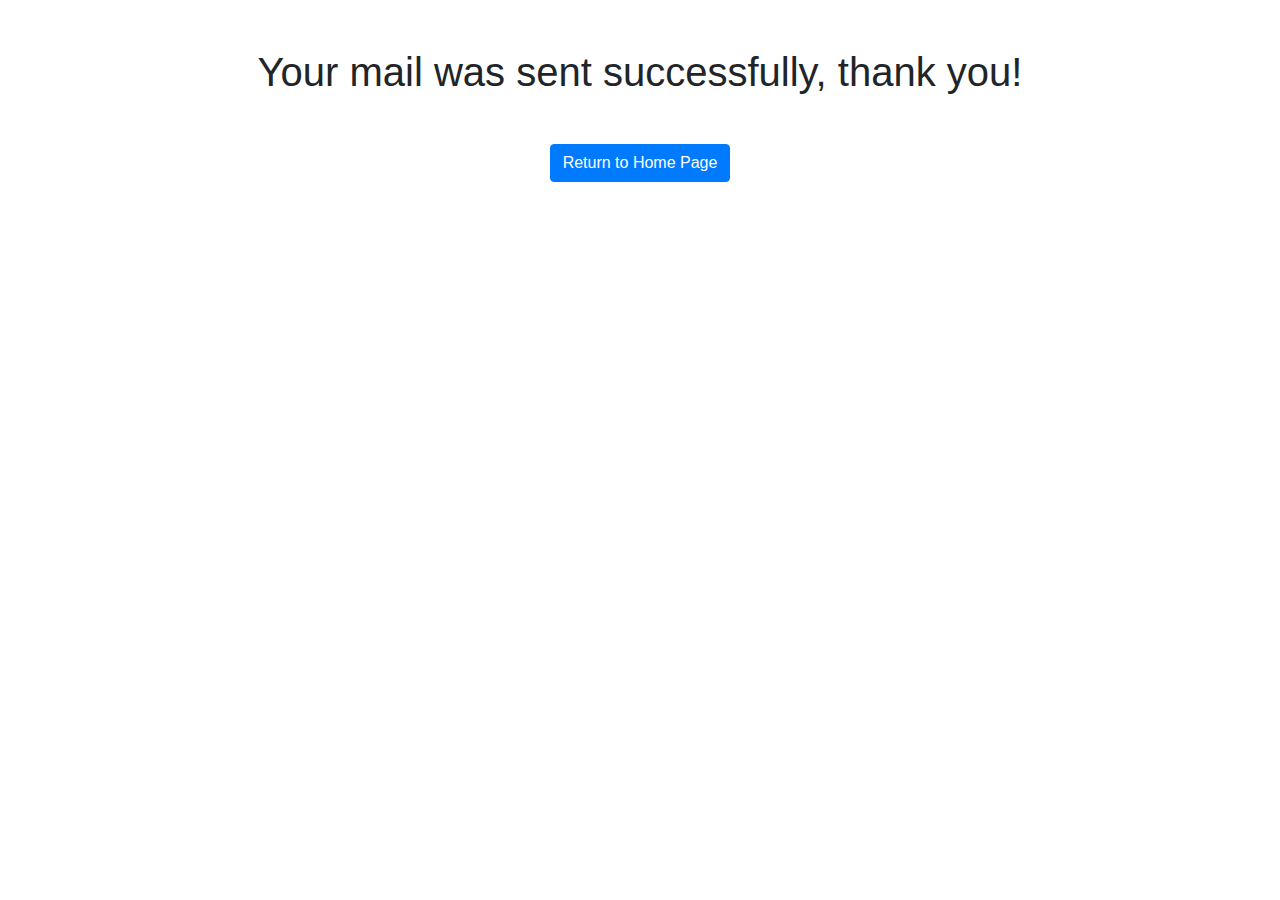
<file: landing_page/templates/landing_page/success.html>
<!DOCTYPE html>
<html lang="en">
    <head>
        <meta charset="utf-8">
        <meta name="viewport" content="width=device-width, initial-scale=1, shrink-to-fit=no">
            <!-- Bootstrap CSS -->
        <link rel="stylesheet" href="https://cdn.jsdelivr.net/npm/bootstrap@4.0.0/dist/css/bootstrap.min.css" integrity="sha384-Gn5384xqQ1aoWXA+058RXPxPg6fy4IWvTNh0E263XmFcJlSAwiGgFAW/dAiS6JXm" crossorigin="anonymous">
    </head>
    <body>
        <div class='container mt-5 mb-4 text-center'>
            <h1>Your mail was sent successfully, thank you!</h1>

            <form action="{% url 'home' %}" class="mt-5 ">
                <input class='btn btn-primary' type='submit' value='Return to Home Page' />
            </form>
        </div>
        <script src="https://code.jquery.com/jquery-3.2.1.slim.min.js" integrity="sha384-KJ3o2DKtIkvYIK3UENzmM7KCkRr/rE9/Qpg6aAZGJwFDMVNA/GpGFF93hXpG5KkN" crossorigin="anonymous"></script>
        <script src="https://cdn.jsdelivr.net/npm/popper.js@1.12.9/dist/umd/popper.min.js" integrity="sha384-ApNbgh9B+Y1QKtv3Rn7W3mgPxhU9K/ScQsAP7hUibX39j7fakFPskvXusvfa0b4Q" crossorigin="anonymous"></script>
        <script src="https://cdn.jsdelivr.net/npm/bootstrap@4.0.0/dist/js/bootstrap.min.js" integrity="sha384-JZR6Spejh4U02d8jOt6vLEHfe/JQGiRRSQQxSfFWpi1MquVdAyjUar5+76PVCmYl" crossorigin="anonymous"></script>
    </body>
</html>
</file>
